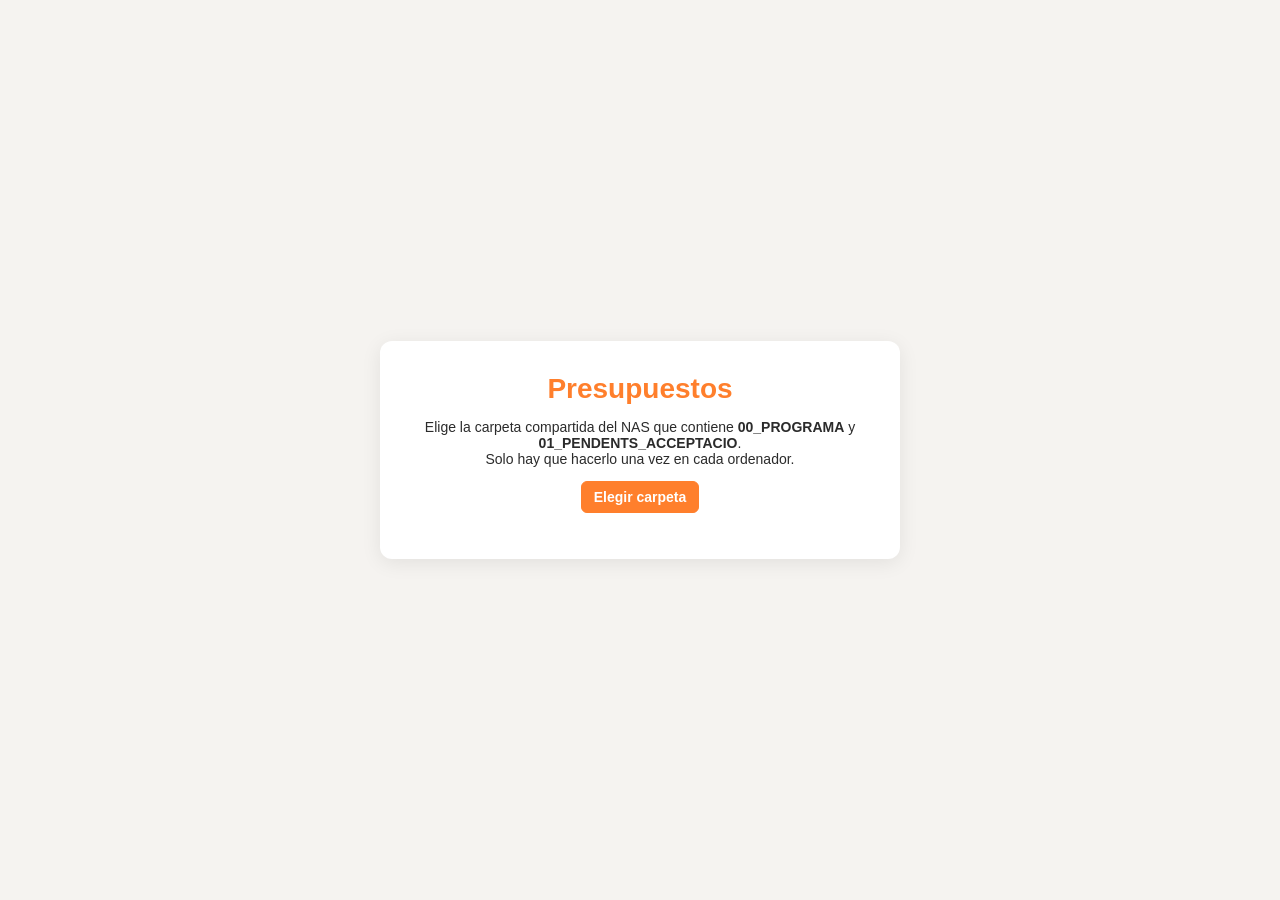
<file: index.html>
<!DOCTYPE html>
<html lang="es">
<head>
  <meta charset="UTF-8">
  <meta name="viewport" content="width=device-width, initial-scale=1.0">
  <title>Presupuestos</title>
  <link rel="stylesheet" href="styles.css">
</head>
<body>

  <!-- Pantalla de inicio: conectar la carpeta del NAS -->
  <div id="inicio" class="inicio">
    <div class="inicio-caja">
      <h1>Presupuestos</h1>
      <p id="inicio-texto">Cargando…</p>
      <div id="inicio-botones" class="botones"></div>
      <p id="inicio-error" class="error"></p>
    </div>
  </div>

  <div id="app" class="app" hidden>
    <!-- Barra superior -->
    <header class="barra">
      <div class="barra-titulo">
        <strong id="titulo-presupuesto">Presupuesto nuevo</strong>
        <span id="estado-guardado" class="estado"></span>
      </div>
      <nav class="barra-acciones">
        <button data-accion="nuevo" title="Nuevo presupuesto">＋ Nuevo</button>
        <button data-accion="abrir" title="Abrir un presupuesto guardado">📂 Abrir</button>
        <button data-accion="guardar" class="principal" title="Guardar (Ctrl+S)">💾 Guardar</button>
        <button data-accion="duplicar" title="Copiar este presupuesto como uno nuevo">⧉ Duplicar</button>
        <button data-accion="pdf-cliente" class="principal precio">🖨️ PDF cliente</button>
        <button data-accion="pdf-completo" class="precio">🖨️ PDF completo</button>
        <details class="menu">
          <summary>⋯</summary>
          <div class="menu-lista">
            <button data-accion="importar-plantilla">⬆️ Importar plantilla Excel</button>
            <button data-accion="descargar-plantilla" class="precio">⬇️ Descargar plantilla Excel</button>
            <button data-accion="recargar-catalogo">↻ Recargar catálogo</button>
            <button data-accion="importar-json">⬆️ Importar presupuesto (.json)</button>
            <button data-accion="importar-csv">⬆️ Importar CSV antiguo</button>
            <button data-accion="cambiar-carpeta">📁 Cambiar carpeta</button>
          </div>
        </details>
      </nav>
    </header>

    <div id="aviso-precios" class="aviso precio" hidden></div>

    <div class="cuerpo">
      <main class="principal-col">

        <!-- Datos del cliente -->
        <section class="tarjeta">
          <h2>Cliente y proyecto</h2>
          <div class="rejilla-datos">
            <label>Código cliente <input type="text" data-bind="cliente.codigo" placeholder="1000 = sin código" title="Carpeta donde se guarda. Vacío o 1000: cliente sin código"></label>
            <label>Cliente <input type="text" data-bind="cliente.nombre" placeholder="Nombre del cliente"></label>
            <label>Teléfono / email <input type="text" data-bind="cliente.contacto"></label>
            <label>Referencia <input type="text" data-bind="referencia" placeholder="Ej: Cocina Gómez"></label>
            <label>Fecha <input type="date" data-bind="fecha"></label>
            <label class="ancho-total">Descripción (sale en el PDF del cliente)
              <textarea data-bind="descripcion" rows="3" placeholder="Ej: Muebles de cocina a medida en melamina blanco mate."></textarea>
            </label>
            <div class="campo-lista-proyecto">
              <strong>Valorado</strong>
              <div id="lista-valorado" class="lista-conceptos"></div>
              <div class="anadir-concepto">
                <input type="text" data-proyecto-nuevo="valorado" placeholder="Añadir concepto">
                <button type="button" class="mini" data-accion="anadir-concepto-proyecto" data-lista="valorado">Añadir</button>
              </div>
            </div>
            <div class="campo-lista-proyecto">
              <strong>No Valorado</strong>
              <div id="lista-no-valorado" class="lista-conceptos"></div>
              <div class="anadir-concepto">
                <input type="text" data-proyecto-nuevo="noValorado" placeholder="Añadir concepto">
                <button type="button" class="mini" data-accion="anadir-concepto-proyecto" data-lista="noValorado">Añadir</button>
              </div>
            </div>
            <div class="ancho-total planos">
              <span class="planos-titulo">Planos <small>(se añaden al final del PDF del cliente y se guarda una copia junto al presupuesto)</small></span>
              <div id="planos-lista"></div>
              <button class="anadir" data-accion="adjuntar-plano">📎 Adjuntar plano (PDF o imagen)</button>
            </div>
          </div>
        </section>

        <!-- Generador rápido de mueble -->
        <details class="tarjeta" id="generador">
          <summary><h2>Generador rápido de mueble</h2></summary>
          <div class="generador-destino">
            <label>Añadir a <select id="gm-destino"></select></label>
            <label class="crece">Nombre del mueble nuevo <input type="text" id="gm-nombre" placeholder="Ej: Armario dormitorio"></label>
          </div>
          <div class="generador">
            <div class="generador-campos">
              <label>Ancho (mm) <input type="number" id="gm-ancho" value="800" min="1"></label>
              <label>Alto (mm) <input type="number" id="gm-alto" value="2100" min="1"></label>
              <label>Fondo (mm) <input type="number" id="gm-fondo" value="600" min="1"></label>
              <label>Estantes fijos <input type="number" id="gm-fijos" value="1" min="0"></label>
              <label>Estantes móviles <input type="number" id="gm-moviles" value="2" min="0"></label>
              <label>Divisiones verticales <input type="number" id="gm-divisiones" value="0" min="0"></label>
              <label>Frontales <input type="number" id="gm-frontales" value="2" min="0"></label>
              <label>Laterales vistos <input type="number" id="gm-lat-vistos" value="0" min="0"></label>
              <label>Regletas verticales <input type="number" id="gm-reg-v" value="0" min="0"></label>
              <label>Regletas horizontales <input type="number" id="gm-reg-h" value="0" min="0"></label>
            </div>
            <div class="generador-materiales">
              <label>Interior <select id="gm-int-fam"></select><select id="gm-int-tab"></select></label>
              <label>Trasera (10 mm si existe) <select id="gm-tra-fam"></select><select id="gm-tra-tab"></select></label>
              <label>Exterior (frentes, laterales vistos, regletas) <select id="gm-ext-fam"></select><select id="gm-ext-tab"></select></label>
            </div>
            <div class="generador-vista" id="gm-vista"></div>
          </div>
          <div class="botones">
            <button class="principal" id="gm-anadir">➕ Añadir piezas del mueble</button>
            <button id="gm-limpiar">Limpiar campos</button>
          </div>
        </details>

        <!-- Muebles (apartados): cada uno con sus materiales, piezas y extras -->
        <div id="muebles"></div>
        <button class="anadir anadir-mueble" data-accion="anadir-mueble">➕ Añadir mueble</button>

        <!-- Desglose -->
        <details class="tarjeta precio" id="desglose-tarjeta">
          <summary><h2>Desglose de costes <small>(desmarca lo que no quieras cobrar)</small></h2></summary>
          <div id="desglose"></div>
        </details>
      </main>

      <!-- Resumen siempre visible -->
      <aside class="resumen precio">
        <h2>Resumen</h2>
        <div id="resumen"></div>
        <label class="descuento">
          <input type="checkbox" data-bind="recargoActivo"> Aplicar recargo por escala
        </label>
        <label class="descuento">
          <input type="checkbox" data-bind="descuento.activo"> Descuento carpintero
          <input type="number" data-bind="descuento.porcentaje" min="0" max="100" step="0.1"> %
        </label>
      </aside>
    </div>
  </div>

  <!-- Ventana para abrir presupuestos -->
  <dialog id="dialogo-abrir">
    <form method="dialog" class="dialogo-cabecera">
      <h2>Abrir presupuesto</h2>
      <button value="cancelar" aria-label="Cerrar">✕</button>
    </form>
    <input type="search" id="buscar" placeholder="Buscar por número, cliente o referencia…">
    <div id="lista-presupuestos" class="lista"></div>
  </dialog>

  <datalist id="nombres-pieza"></datalist>
  <input type="file" id="archivo-csv" accept=".csv" hidden>
  <input type="file" id="archivo-plantilla" accept=".xlsx,.xls" hidden>
  <input type="file" id="archivo-catalogo" accept=".xlsx" hidden>
  <input type="file" id="archivo-json" accept=".json" hidden>
  <input type="file" id="archivo-plano" accept=".pdf,.jpg,.jpeg,.png,.webp,.gif,.bmp" multiple hidden>

  <div id="impresion"></div>
  <div id="notificacion" class="notificacion" hidden></div>

  <script src="lib/xlsx.full.min.js"></script>
  <script src="lib/html2canvas.min.js"></script>
  <script src="lib/jspdf.umd.min.js"></script>
  <script src="lib/pdf-lib.min.js"></script>
  <script src="js/catalogo.js"></script>
  <script src="js/calculo.js"></script>
  <script src="js/almacen.js"></script>
  <script src="js/plantilla.js"></script>
  <script src="js/imprimir.js"></script>
  <script src="js/mueble.js"></script>
  <script src="js/app.js"></script>
</body>
</html>
</file>
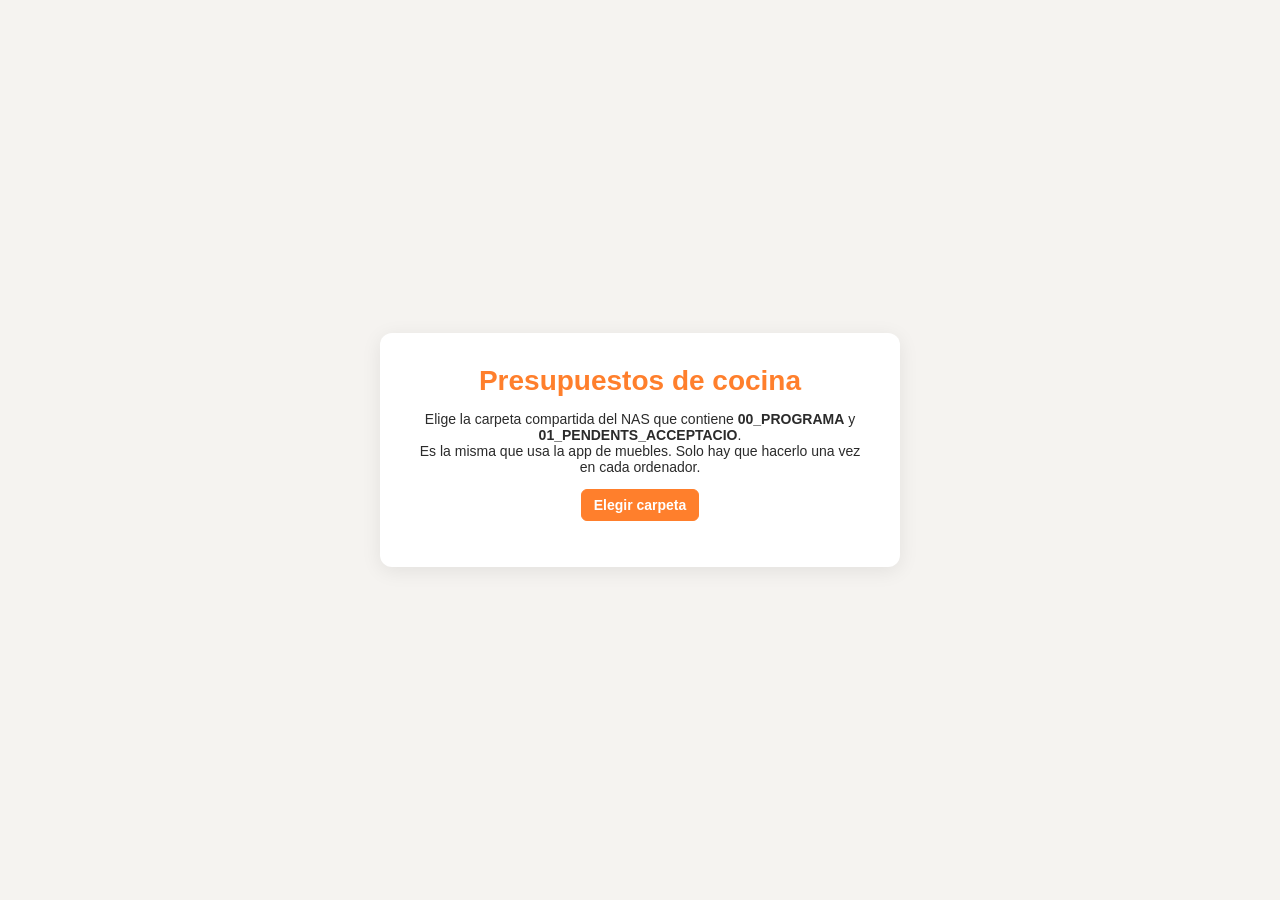
<file: cocinas/index.html>
<!DOCTYPE html>
<html lang="es">
<head>
  <meta charset="UTF-8">
  <meta name="viewport" content="width=device-width, initial-scale=1.0">
  <title>Presupuestos de cocina</title>
  <link rel="stylesheet" href="../styles.css">
  <link rel="stylesheet" href="cocinas.css">
</head>
<body>

  <!-- Pantalla de inicio: conectar la carpeta del NAS -->
  <div id="inicio" class="inicio">
    <div class="inicio-caja">
      <h1>Presupuestos de cocina</h1>
      <p id="inicio-texto">Cargando…</p>
      <div id="inicio-botones" class="botones"></div>
      <p id="inicio-error" class="error"></p>
    </div>
  </div>

  <div id="app" class="app" hidden>
    <header class="barra">
      <div class="barra-titulo">
        <strong id="titulo-presupuesto">Cocina nueva</strong>
        <span id="estado-guardado" class="estado"></span>
      </div>
      <nav class="barra-acciones">
        <button data-accion="nuevo" title="Nuevo presupuesto de cocina">＋ Nuevo</button>
        <button data-accion="abrir" title="Abrir un presupuesto de cocina guardado">📂 Abrir</button>
        <button data-accion="guardar" class="principal" title="Guardar (Ctrl+S)">💾 Guardar</button>
        <button data-accion="duplicar" title="Copiar este presupuesto como uno nuevo">⧉ Duplicar</button>
        <button data-accion="pdf-cliente" class="principal">🖨️ PDF cliente</button>
        <button data-accion="pdf-completo">🖨️ PDF detalle</button>
        <details class="menu">
          <summary>⋯</summary>
          <div class="menu-lista">
            <button data-accion="recargar-catalogo">↻ Recargar catálogo</button>
            <button data-accion="importar-json">⬆️ Importar presupuesto (.json)</button>
            <button data-accion="cambiar-carpeta">📁 Cambiar carpeta</button>
          </div>
        </details>
      </nav>
    </header>

    <div id="aviso-precios" class="aviso" hidden></div>

    <div class="cuerpo">
      <main class="principal-col">

        <section class="tarjeta">
          <h2>Cliente y proyecto</h2>
          <div class="rejilla-datos">
            <label>Código cliente <input type="text" data-bind="cliente.codigo" placeholder="1000 = sin código" title="Carpeta donde se guarda. Vacío o 1000: cliente sin código"></label>
            <label>Cliente <input type="text" data-bind="cliente.nombre" placeholder="Nombre del cliente"></label>
            <label>Teléfono / email <input type="text" data-bind="cliente.contacto"></label>
            <label>Referencia <input type="text" data-bind="referencia" placeholder="Ej: Cocina García"></label>
            <label>Fecha <input type="date" data-bind="fecha"></label>
            <label class="ancho-total">Descripción (sale en el PDF del cliente)
              <textarea data-bind="descripcion" rows="2" placeholder="Ej: Cocina lacada blanco mate con columnas de horno y nevera integrada."></textarea>
            </label>
          </div>
        </section>

        <!-- Tarifa, acabado exterior y guías para toda la cocina -->
        <section class="tarjeta">
          <h2>Tarifa y acabado</h2>
          <div class="opciones">
            <div class="opcion">
              <span class="opcion-titulo">Tarifa</span>
              <div class="segmentos" id="op-tarifa"></div>
            </div>
            <div class="opcion">
              <span class="opcion-titulo">Acabado exterior</span>
              <div class="segmentos" id="op-acabado"></div>
            </div>
            <label class="opcion">Tipo <select id="op-tipo"></select></label>
            <label class="opcion crece">Color / referencia <input type="text" data-bind="acabado.color" placeholder="Ej: Blanco roto, Roble natural…"></label>
            <div class="opcion">
              <span class="opcion-titulo">Guías de cajón</span>
              <div class="segmentos" id="op-guias"></div>
            </div>
          </div>
          <p class="leyenda">Puertas, frentes de cajón, laterales vistos y zócalos llevan el acabado exterior. Cada módulo puede llevar otro distinto en su columna «Acabado».</p>
        </section>

        <!-- Añadir módulos: se pulsa un módulo y se añade a la cocina -->
        <section class="tarjeta">
          <h2>Añadir módulos <small>(pulsa un módulo para añadirlo; las medidas se cambian después en la lista)</small></h2>
          <div class="pestanas" id="pestanas"></div>
          <div class="mosaico" id="mosaico"></div>
        </section>

        <section class="tarjeta">
          <div class="cabecera-lista">
            <h2>Cocina <small id="cuenta-modulos"></small></h2>
          </div>
          <div class="tabla-envoltura">
            <table class="tabla tabla-lineas">
              <thead><tr>
                <th></th><th>Módulo</th><th class="num">Ancho</th><th class="num">Alto</th><th class="num">Fondo</th>
                <th class="num">Estantes</th><th>Acabado</th><th class="num">Cant.</th><th class="num">Precio</th><th class="num">Total</th><th></th>
              </tr></thead>
              <tbody id="lineas"></tbody>
            </table>
          </div>
          <p id="lineas-vacio" class="vacio-grande">Todavía no hay módulos. Pulsa uno arriba para añadirlo.</p>

          <h3 class="titulo-extras">Otros conceptos <small>(precio final, sin recargo de tarifa)</small></h3>
          <table class="tabla tabla-extras">
            <thead><tr><th>Descripción</th><th class="num">Precio (€)</th><th class="num">Cant.</th><th class="num">Total</th><th></th></tr></thead>
            <tbody id="extras"></tbody>
          </table>
          <button class="anadir" data-accion="anadir-extra">➕ Añadir concepto</button>
        </section>
      </main>

      <aside class="resumen">
        <h2>Resumen</h2>
        <div id="resumen"></div>
      </aside>
    </div>
  </div>

  <dialog id="dialogo-abrir">
    <form method="dialog" class="dialogo-cabecera">
      <h2>Abrir presupuesto de cocina</h2>
      <button value="cancelar" aria-label="Cerrar">✕</button>
    </form>
    <input type="search" id="buscar" placeholder="Buscar por número, cliente o referencia…">
    <div id="lista-presupuestos" class="lista"></div>
  </dialog>

  <div id="listas-medidas"></div>
  <input type="file" id="archivo-catalogo" accept=".xlsx" hidden>
  <input type="file" id="archivo-json" accept=".json" hidden>

  <div id="impresion"></div>
  <div id="notificacion" class="notificacion" hidden></div>

  <script src="../lib/xlsx.full.min.js"></script>
  <script src="../lib/html2canvas.min.js"></script>
  <script src="../lib/jspdf.umd.min.js"></script>
  <script src="js/catalogo.js"></script>
  <script src="js/calculo.js"></script>
  <script src="js/dibujo.js"></script>
  <script src="js/almacen.js"></script>
  <script src="js/imprimir.js"></script>
  <script src="js/app.js"></script>
</body>
</html>
</file>
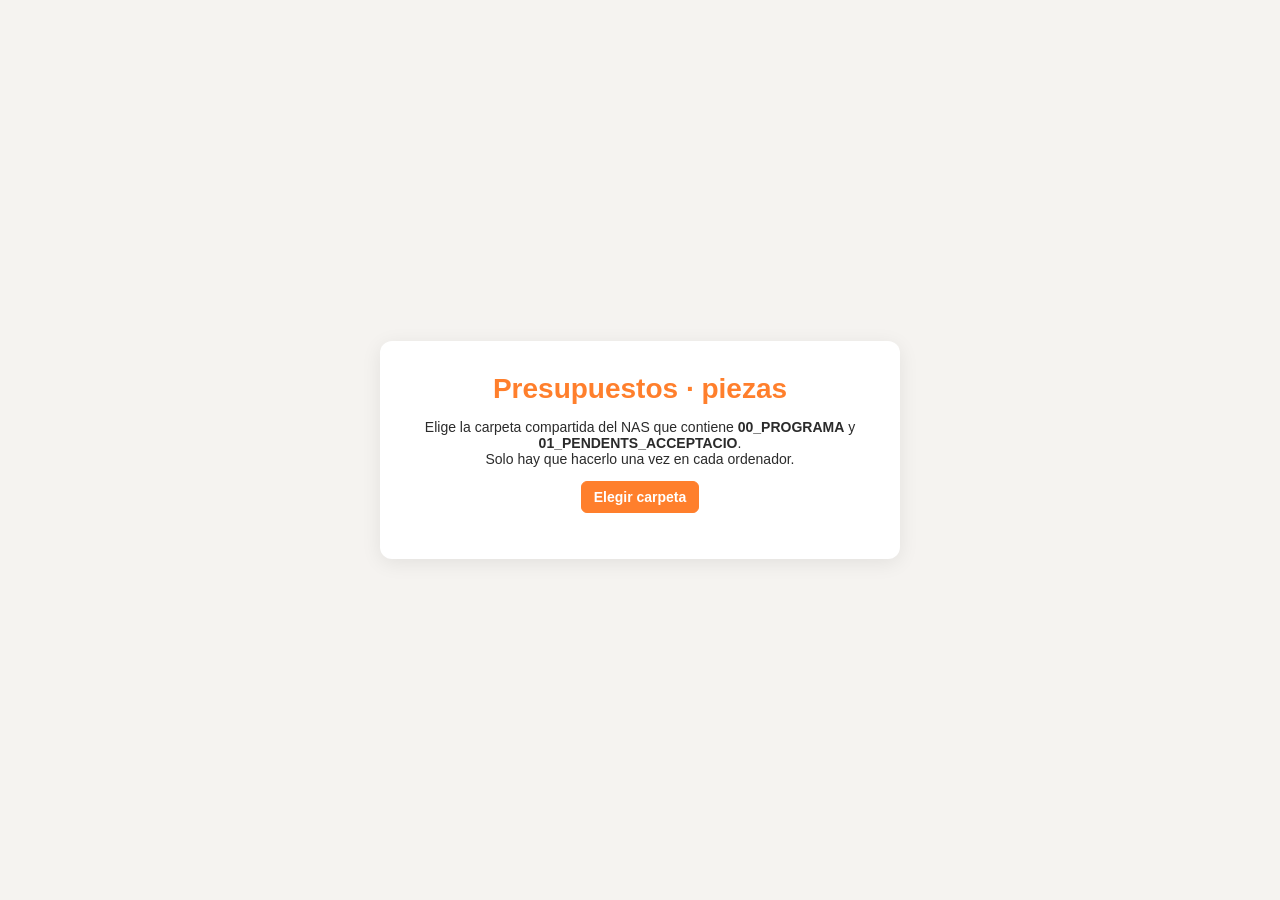
<file: index_piezas.html>
<!DOCTYPE html>
<html lang="es">
<head>
  <meta charset="UTF-8">
  <meta name="viewport" content="width=device-width, initial-scale=1.0">
  <title>Piezas (sin precios)</title>
  <link rel="stylesheet" href="styles.css">
</head>
<!-- Copia de index.html para introducir piezas sin ver precios ni totales.
     Guarda en la misma carpeta del NAS: el presupuesto se abre después en index.html. -->
<body class="sin-precios">

  <!-- Pantalla de inicio: conectar la carpeta del NAS -->
  <div id="inicio" class="inicio">
    <div class="inicio-caja">
      <h1>Presupuestos · piezas</h1>
      <p id="inicio-texto">Cargando…</p>
      <div id="inicio-botones" class="botones"></div>
      <p id="inicio-error" class="error"></p>
    </div>
  </div>

  <div id="app" class="app" hidden>
    <!-- Barra superior -->
    <header class="barra">
      <div class="barra-titulo">
        <strong id="titulo-presupuesto">Presupuesto nuevo</strong>
        <span class="etiqueta-piezas">Sin precios</span>
        <span id="estado-guardado" class="estado"></span>
      </div>
      <nav class="barra-acciones">
        <button data-accion="nuevo" title="Nuevo presupuesto">＋ Nuevo</button>
        <button data-accion="abrir" title="Abrir un presupuesto guardado">📂 Abrir</button>
        <button data-accion="guardar" class="principal" title="Guardar (Ctrl+S)">💾 Guardar</button>
        <button data-accion="duplicar" title="Copiar este presupuesto como uno nuevo">⧉ Duplicar</button>
        <button data-accion="pdf-cliente" class="principal precio">🖨️ PDF cliente</button>
        <button data-accion="pdf-completo" class="precio">🖨️ PDF completo</button>
        <details class="menu">
          <summary>⋯</summary>
          <div class="menu-lista">
            <button data-accion="importar-plantilla">⬆️ Importar plantilla Excel</button>
            <button data-accion="descargar-plantilla" class="precio">⬇️ Descargar plantilla Excel</button>
            <button data-accion="recargar-catalogo">↻ Recargar catálogo</button>
            <button data-accion="importar-json">⬆️ Importar presupuesto (.json)</button>
            <button data-accion="importar-csv">⬆️ Importar CSV antiguo</button>
            <button data-accion="cambiar-carpeta">📁 Cambiar carpeta</button>
          </div>
        </details>
      </nav>
    </header>

    <div id="aviso-precios" class="aviso precio" hidden></div>

    <div class="cuerpo">
      <main class="principal-col">

        <!-- Datos del cliente -->
        <section class="tarjeta">
          <h2>Cliente y proyecto</h2>
          <div class="rejilla-datos">
            <label>Código cliente <input type="text" data-bind="cliente.codigo" placeholder="1000 = sin código" title="Carpeta donde se guarda. Vacío o 1000: cliente sin código"></label>
            <label>Cliente <input type="text" data-bind="cliente.nombre" placeholder="Nombre del cliente"></label>
            <label>Teléfono / email <input type="text" data-bind="cliente.contacto"></label>
            <label>Referencia <input type="text" data-bind="referencia" placeholder="Ej: Cocina Gómez"></label>
            <label>Fecha <input type="date" data-bind="fecha"></label>
            <label class="ancho-total">Descripción (sale en el PDF del cliente)
              <textarea data-bind="descripcion" rows="3" placeholder="Ej: Muebles de cocina a medida en melamina blanco mate."></textarea>
            </label>
            <div class="campo-lista-proyecto">
              <strong>Valorado</strong>
              <div id="lista-valorado" class="lista-conceptos"></div>
              <div class="anadir-concepto">
                <input type="text" data-proyecto-nuevo="valorado" placeholder="Añadir concepto">
                <button type="button" class="mini" data-accion="anadir-concepto-proyecto" data-lista="valorado">Añadir</button>
              </div>
            </div>
            <div class="campo-lista-proyecto">
              <strong>No Valorado</strong>
              <div id="lista-no-valorado" class="lista-conceptos"></div>
              <div class="anadir-concepto">
                <input type="text" data-proyecto-nuevo="noValorado" placeholder="Añadir concepto">
                <button type="button" class="mini" data-accion="anadir-concepto-proyecto" data-lista="noValorado">Añadir</button>
              </div>
            </div>
            <div class="ancho-total planos">
              <span class="planos-titulo">Planos <small>(se añaden al final del PDF del cliente y se guarda una copia junto al presupuesto)</small></span>
              <div id="planos-lista"></div>
              <button class="anadir" data-accion="adjuntar-plano">📎 Adjuntar plano (PDF o imagen)</button>
            </div>
          </div>
        </section>

        <!-- Generador rápido de mueble -->
        <details class="tarjeta" id="generador">
          <summary><h2>Generador rápido de mueble</h2></summary>
          <div class="generador-destino">
            <label>Añadir a <select id="gm-destino"></select></label>
            <label class="crece">Nombre del mueble nuevo <input type="text" id="gm-nombre" placeholder="Ej: Armario dormitorio"></label>
          </div>
          <div class="generador">
            <div class="generador-campos">
              <label>Ancho (mm) <input type="number" id="gm-ancho" value="800" min="1"></label>
              <label>Alto (mm) <input type="number" id="gm-alto" value="2100" min="1"></label>
              <label>Fondo (mm) <input type="number" id="gm-fondo" value="600" min="1"></label>
              <label>Estantes fijos <input type="number" id="gm-fijos" value="1" min="0"></label>
              <label>Estantes móviles <input type="number" id="gm-moviles" value="2" min="0"></label>
              <label>Divisiones verticales <input type="number" id="gm-divisiones" value="0" min="0"></label>
              <label>Frontales <input type="number" id="gm-frontales" value="2" min="0"></label>
              <label>Laterales vistos <input type="number" id="gm-lat-vistos" value="0" min="0"></label>
              <label>Regletas verticales <input type="number" id="gm-reg-v" value="0" min="0"></label>
              <label>Regletas horizontales <input type="number" id="gm-reg-h" value="0" min="0"></label>
            </div>
            <div class="generador-materiales">
              <label>Interior <select id="gm-int-fam"></select><select id="gm-int-tab"></select></label>
              <label>Trasera (10 mm si existe) <select id="gm-tra-fam"></select><select id="gm-tra-tab"></select></label>
              <label>Exterior (frentes, laterales vistos, regletas) <select id="gm-ext-fam"></select><select id="gm-ext-tab"></select></label>
            </div>
            <div class="generador-vista" id="gm-vista"></div>
          </div>
          <div class="botones">
            <button class="principal" id="gm-anadir">➕ Añadir piezas del mueble</button>
            <button id="gm-limpiar">Limpiar campos</button>
          </div>
        </details>

        <!-- Muebles (apartados): cada uno con sus materiales, piezas y extras -->
        <div id="muebles"></div>
        <button class="anadir anadir-mueble" data-accion="anadir-mueble">➕ Añadir mueble</button>

        <!-- Desglose -->
        <details class="tarjeta precio" id="desglose-tarjeta">
          <summary><h2>Desglose de costes <small>(desmarca lo que no quieras cobrar)</small></h2></summary>
          <div id="desglose"></div>
        </details>
      </main>

      <!-- Resumen siempre visible -->
      <aside class="resumen precio">
        <h2>Resumen</h2>
        <div id="resumen"></div>
        <label class="descuento">
          <input type="checkbox" data-bind="recargoActivo"> Aplicar recargo por escala
        </label>
        <label class="descuento">
          <input type="checkbox" data-bind="descuento.activo"> Descuento carpintero
          <input type="number" data-bind="descuento.porcentaje" min="0" max="100" step="0.1"> %
        </label>
      </aside>
    </div>
  </div>

  <!-- Ventana para abrir presupuestos -->
  <dialog id="dialogo-abrir">
    <form method="dialog" class="dialogo-cabecera">
      <h2>Abrir presupuesto</h2>
      <button value="cancelar" aria-label="Cerrar">✕</button>
    </form>
    <input type="search" id="buscar" placeholder="Buscar por número, cliente o referencia…">
    <div id="lista-presupuestos" class="lista"></div>
  </dialog>

  <datalist id="nombres-pieza"></datalist>
  <input type="file" id="archivo-csv" accept=".csv" hidden>
  <input type="file" id="archivo-plantilla" accept=".xlsx,.xls" hidden>
  <input type="file" id="archivo-catalogo" accept=".xlsx" hidden>
  <input type="file" id="archivo-json" accept=".json" hidden>
  <input type="file" id="archivo-plano" accept=".pdf,.jpg,.jpeg,.png,.webp,.gif,.bmp" multiple hidden>

  <div id="impresion"></div>
  <div id="notificacion" class="notificacion" hidden></div>

  <script>window.SIN_PRECIOS = true;</script>
  <script src="lib/xlsx.full.min.js"></script>
  <script src="lib/html2canvas.min.js"></script>
  <script src="lib/jspdf.umd.min.js"></script>
  <script src="lib/pdf-lib.min.js"></script>
  <script src="js/catalogo.js"></script>
  <script src="js/calculo.js"></script>
  <script src="js/almacen.js"></script>
  <script src="js/plantilla.js"></script>
  <script src="js/imprimir.js"></script>
  <script src="js/mueble.js"></script>
  <script src="js/app.js"></script>
</body>
</html>
</file>
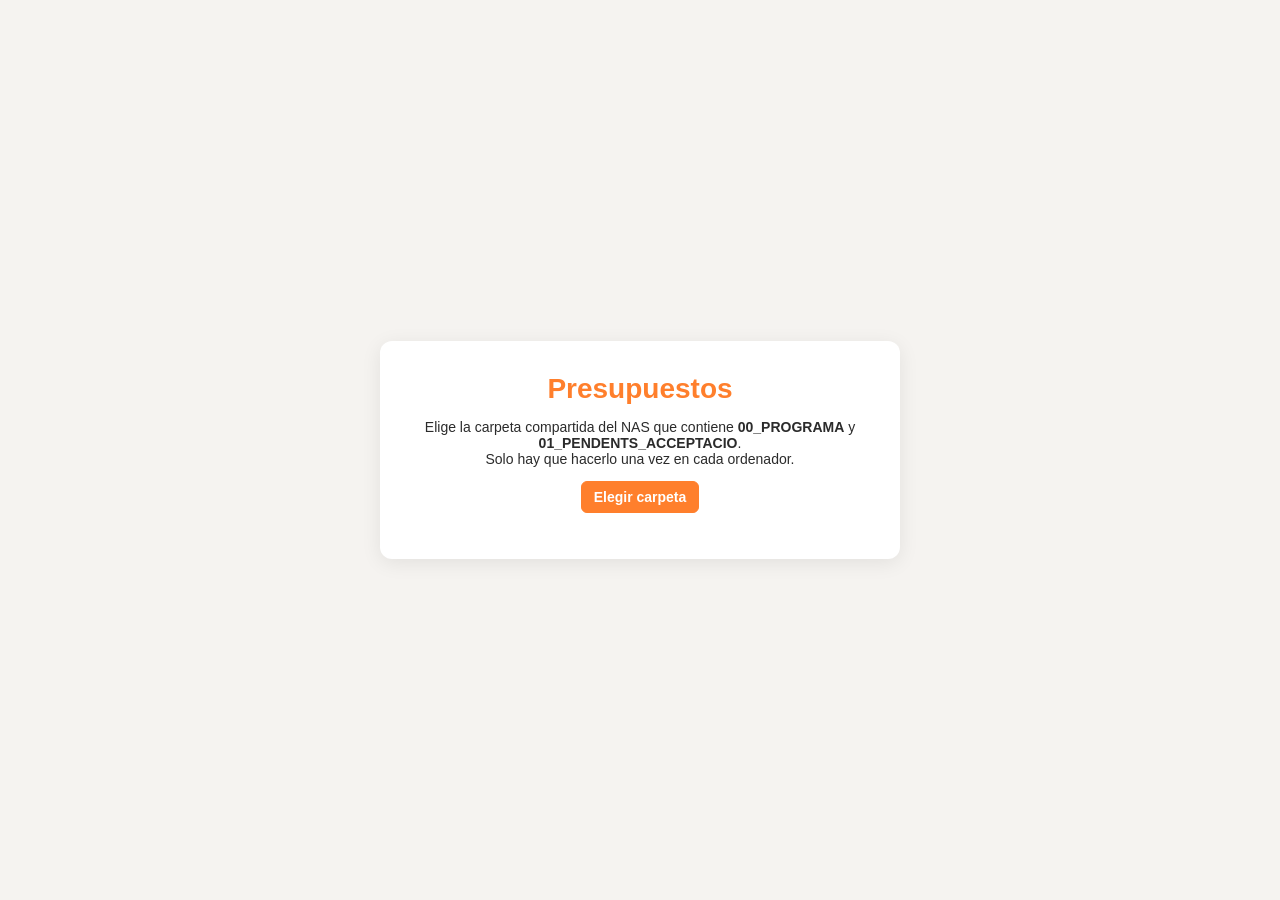
<file: index_sin_precios.html>
<!DOCTYPE html>
<html lang="es">
<head>
  <meta charset="UTF-8">
  <title>Presupuestos (sin precios)</title>
  <!-- Abre la app normal sin mostrar precios; lo guardado lleva «_temp» en el nombre -->
  <meta http-equiv="refresh" content="0; url=index.html?sin-precios">
  <script>location.replace('index.html?sin-precios');</script>
</head>
<body>
  <p>Abriendo… Si no se abre, <a href="index.html?sin-precios">pulsa aquí</a>.</p>
</body>
</html>
</file>
<file: styles.css>
/* Presupuestos v4 */
:root {
  --naranja: #ff7f2c;
  --naranja-osc: #e0661a;
  --naranja-suave: #fff3ea;
  --texto: #2b2b2b;
  --gris: #6b6b6b;
  --borde: #dedad5;
  --fondo: #f5f3f0;
  --blanco: #fff;
  --verde: #1e7d32;
  --rojo: #c62828;
}

* { box-sizing: border-box; }

body {
  margin: 0;
  font-family: "Segoe UI", Arial, sans-serif;
  font-size: 14px;
  color: var(--texto);
  background: var(--fondo);
}

h1, h2, h3 { margin: 0; }
h2 { font-size: 16px; color: var(--naranja-osc); }
h3 { font-size: 15px; }
small { color: var(--gris); font-weight: normal; }

input, select, textarea {
  font: inherit;
  padding: 6px 8px;
  border: 1px solid var(--borde);
  border-radius: 6px;
  background: var(--blanco);
  min-width: 0;
}
input:focus, select:focus, textarea:focus { outline: 2px solid var(--naranja); outline-offset: -1px; border-color: transparent; }
input[type="checkbox"] { accent-color: var(--naranja); width: 16px; height: 16px; margin: 0 3px 0 0; vertical-align: middle; }
input[type="number"] { -moz-appearance: textfield; }
input[type="number"]::-webkit-inner-spin-button { opacity: .4; }
label { display: flex; flex-direction: column; gap: 3px; font-size: 12px; color: var(--gris); }
label > input, label > select, label > textarea { color: var(--texto); font-size: 14px; }

button {
  font: inherit;
  padding: 7px 12px;
  border: 1px solid var(--borde);
  border-radius: 6px;
  background: var(--blanco);
  color: var(--texto);
  cursor: pointer;
  white-space: nowrap;
}
button:hover { border-color: var(--naranja); }
button.principal { background: var(--naranja); color: #fff; border-color: var(--naranja); font-weight: 600; }
button.principal:hover { background: var(--naranja-osc); }
button.mini { padding: 2px 7px; font-size: 13px; }
button.peligro:hover { color: var(--rojo); border-color: var(--rojo); }
button.anadir { border-style: dashed; color: var(--naranja-osc); background: transparent; }
.botones { display: flex; gap: 8px; flex-wrap: wrap; margin-top: 12px; }

.error { color: var(--rojo); }
.verde { color: var(--verde); }

/* ---------- Pantalla de inicio ---------- */
.inicio { min-height: 100vh; display: flex; align-items: center; justify-content: center; padding: 16px; }
.inicio[hidden] { display: none; }
.inicio-caja { background: var(--blanco); padding: 32px; border-radius: 12px; max-width: 520px; box-shadow: 0 4px 20px rgba(0,0,0,.08); text-align: center; }
.inicio-caja h1 { color: var(--naranja); margin-bottom: 12px; }
.inicio-caja .botones { justify-content: center; }

/* ---------- Barra superior ---------- */
.barra {
  position: sticky; top: 0; z-index: 10;
  display: flex; align-items: center; justify-content: space-between; gap: 12px; flex-wrap: wrap;
  padding: 10px 20px; background: var(--blanco); border-bottom: 3px solid var(--naranja);
}
.barra-titulo { display: flex; flex-direction: column; }
.barra-titulo strong { font-size: 17px; }
.estado { font-size: 12px; }
.estado.pendiente { color: var(--naranja-osc); }
.estado.ok { color: var(--verde); }
.barra-acciones { display: flex; gap: 6px; flex-wrap: wrap; align-items: center; }

.menu { position: relative; }
.menu summary { list-style: none; cursor: pointer; padding: 7px 12px; border: 1px solid var(--borde); border-radius: 6px; }
.menu summary::-webkit-details-marker { display: none; }
.menu-lista { position: absolute; right: 0; top: 110%; background: var(--blanco); border: 1px solid var(--borde); border-radius: 8px; padding: 6px; display: flex; flex-direction: column; gap: 4px; box-shadow: 0 6px 20px rgba(0,0,0,.12); z-index: 20; }
.menu-lista button { border: none; text-align: left; }
.menu-lista button:hover { background: var(--naranja-suave); }

.aviso { background: #fff8e1; border-bottom: 1px solid #f0d58c; padding: 8px 20px; display: flex; gap: 12px; align-items: center; flex-wrap: wrap; }
.aviso[hidden] { display: none; }

/* ---------- Cuerpo ---------- */
.cuerpo { display: grid; grid-template-columns: minmax(0, 1fr) 320px; gap: 16px; padding: 16px 20px 40px; max-width: 1500px; margin: 0 auto; align-items: start; }
.principal-col { display: flex; flex-direction: column; gap: 14px; }

.tarjeta { background: var(--blanco); border: 1px solid var(--borde); border-radius: 10px; padding: 14px 16px; }
.tarjeta > h2 { margin-bottom: 10px; }
details.tarjeta > summary { cursor: pointer; list-style: none; }
details.tarjeta > summary::-webkit-details-marker { display: none; }
details.tarjeta > summary h2::before { content: "▸ "; }
details.tarjeta[open] > summary h2::before { content: "▾ "; }
details.tarjeta[open] > summary { margin-bottom: 10px; }

.rejilla-datos { display: grid; grid-template-columns: 2fr 1.4fr 1.4fr 1fr; gap: 10px; }
.ancho-total { grid-column: 1 / -1; }
textarea { resize: vertical; }
.campo-lista-proyecto { grid-column: span 2; min-width: 0; display: flex; flex-direction: column; gap: 6px; color: var(--gris); font-size: 12px; }
.campo-lista-proyecto > strong { color: var(--gris); }
.lista-conceptos { display: grid; grid-template-columns: repeat(2, minmax(0, 1fr)); gap: 4px 8px; padding: 8px; border: 1px solid var(--borde); border-radius: 6px; background: #fff; }
.concepto-checkbox { display: flex; flex-direction: row; align-items: center; gap: 5px; min-width: 0; font-size: 12px; }
.concepto-checkbox input { flex: 0 0 auto; }
.concepto-checkbox span { overflow-wrap: anywhere; }
.anadir-concepto { display: flex; gap: 6px; }
.anadir-concepto input { flex: 1; }

/* ---------- Generador ---------- */
.generador { display: grid; grid-template-columns: 1.4fr 1.2fr auto; gap: 16px; align-items: start; }
.generador-campos { display: grid; grid-template-columns: repeat(2, minmax(0, 1fr)); gap: 8px; }
.generador-materiales { display: flex; flex-direction: column; gap: 10px; }
.generador-materiales label select + select { margin-top: 4px; }
.generador-vista { min-width: 180px; text-align: center; }
.leyenda { font-size: 11px; margin: 4px 0 0; }

/* ---------- Secciones y tablas ---------- */
.seccion-cabecera { display: flex; gap: 10px; align-items: end; flex-wrap: wrap; margin-bottom: 10px; }
.seccion-cabecera h3 { align-self: center; color: var(--naranja-osc); min-width: 90px; }
.seccion-cabecera .crece { flex: 1 1 260px; }
.seccion-botones { display: flex; gap: 4px; margin-left: auto; }
.seccion-pie { display: flex; justify-content: space-between; align-items: center; gap: 10px; flex-wrap: wrap; margin-top: 8px; }
.seccion-totales { font-size: 12.5px; color: var(--gris); }
.seccion-totales strong { color: var(--texto); font-size: 14px; }

.tabla { width: 100%; border-collapse: collapse; }
.tabla th { text-align: left; font-size: 12px; font-weight: 600; color: var(--gris); padding: 4px 4px; border-bottom: 1px solid var(--borde); }
.tabla td { padding: 3px 4px; border-bottom: 1px solid #f0ede9; vertical-align: middle; }
.tabla input[type="text"], .tabla input[type="number"], .tabla select { width: 100%; padding: 5px 6px; }
.tabla .num, .tabla input.num { text-align: right; }
.tabla input.corto { max-width: 70px; }
.tabla .salida { color: var(--gris); white-space: nowrap; min-width: 60px; }
.tabla .acciones { white-space: nowrap; width: 1%; }
.tabla .vacio { color: var(--gris); font-style: italic; }
.tabla-piezas td:nth-child(2), .tabla-piezas td:nth-child(3) { width: 90px; }
.tabla-piezas td:nth-child(4) { width: 70px; }
.tabla-piezas tbody tr:hover { background: var(--naranja-suave); }
.cantos { white-space: nowrap; }
.cantos label { display: inline-flex; flex-direction: row; align-items: center; margin-right: 6px; color: var(--texto); font-size: 12px; cursor: pointer; }
.acabado-celda { display: flex; gap: 6px; align-items: center; }
.acabado-celda label { flex-direction: row; align-items: center; white-space: nowrap; color: var(--texto); }
.acabado-celda select { min-width: 110px; }

.tabla-desglose td label { white-space: nowrap; flex-direction: row; justify-content: flex-end; align-items: center; gap: 6px; color: var(--texto); font-size: 13px; }
.tabla-desglose td label.excluido { color: #aaa; text-decoration: line-through; }
#desglose { overflow-x: auto; }

/* ---------- Resumen ---------- */
.resumen { position: sticky; top: 80px; background: var(--blanco); border: 1px solid var(--borde); border-radius: 10px; padding: 14px 16px; }
.resumen h2 { margin-bottom: 8px; }
.resumen .fila { display: flex; justify-content: space-between; gap: 10px; padding: 5px 0; border-bottom: 1px dashed #eee; }
.resumen .fila span:last-child { white-space: nowrap; }
.resumen .negrita { font-weight: 600; }
.resumen .total { font-size: 18px; font-weight: 700; color: var(--naranja-osc); border-bottom: none; padding-top: 10px; }
.resumen .descuento { flex-direction: row; align-items: center; gap: 6px; margin-top: 12px; color: var(--texto); font-size: 13px; flex-wrap: wrap; }
.resumen .descuento input[type="number"] { width: 70px; }
.resumen-botones button { flex: 1; }

/* ---------- Diálogo abrir ---------- */
dialog { border: none; border-radius: 12px; padding: 16px 20px; width: min(900px, 94vw); max-height: 85vh; box-shadow: 0 10px 40px rgba(0,0,0,.25); }
dialog::backdrop { background: rgba(0,0,0,.35); }
.dialogo-cabecera { display: flex; justify-content: space-between; align-items: center; margin-bottom: 10px; }
#buscar { width: 100%; margin-bottom: 10px; }
.lista { overflow-y: auto; max-height: 60vh; }
.clicable { cursor: pointer; }
.clicable:hover { background: var(--naranja-suave); }

.notificacion { position: fixed; bottom: 20px; left: 50%; transform: translateX(-50%); background: #333; color: #fff; padding: 10px 18px; border-radius: 8px; z-index: 50; box-shadow: 0 4px 14px rgba(0,0,0,.25); }
.notificacion[hidden] { display: none; }

/* ---------- Pantallas estrechas ---------- */
@media (max-width: 1100px) {
  .cuerpo { grid-template-columns: 1fr; }
  .resumen { position: static; }
  .generador { grid-template-columns: 1fr; }
}
@media (max-width: 700px) {
  .rejilla-datos { grid-template-columns: 1fr 1fr; }
  .cuerpo { padding: 12px; }
  .barra { padding: 8px 12px; }
  .tabla-piezas { display: block; overflow-x: auto; }
}

/* ---------- Impresión ---------- */
#impresion { display: none; }

@media print {
  @page { size: A4; margin: 15mm 15mm 32mm; }
  body { background: #fff; font-size: 12px; }
  body.imprimiendo > *:not(#impresion) { display: none !important; }
  body.imprimiendo #impresion { display: block; }
}

.pdf { color: #222; font-family: Arial, Helvetica, sans-serif; }
.pdf-cabecera { text-align: center; margin-bottom: 14px; }
.pdf-logo { max-width: 220px; max-height: 90px; }
.pdf-empresa-pie { margin-top: 5px; font-size: 9px; font-weight: normal; line-height: 1.35; color: #999; }
.pdf-titulo { color: var(--naranja); text-align: center; font-size: 22px; margin: 6px 0 16px; }
.pdf-datos { width: 100%; border-collapse: collapse; margin-bottom: 12px; }
.pdf-datos th { text-align: left; width: 15%; color: #555; font-weight: 600; padding: 4px 6px; background: #f6f6f6; border: 1px solid #ddd; }
.pdf-datos td { padding: 4px 6px; border: 1px solid #ddd; }
.pdf-descripcion { border: 1px solid #ddd; padding: 8px 10px; margin-bottom: 16px; border-radius: 4px; }
.pdf h2 { color: #333; font-size: 14px; margin: 18px 0 6px; border-bottom: 1px solid var(--naranja); padding-bottom: 3px; }
.pdf-meta { color: #555; font-size: 11px; margin: 4px 0; }
.pdf-tabla { width: 100%; border-collapse: collapse; }
.pdf-tabla th, .pdf-tabla td { border: 1px solid #ddd; padding: 8px 10px; text-align: left; }
.pdf-tabla th { background: #f6f6f6; }
.pdf-tabla .num { text-align: right; white-space: nowrap; }
.pdf-tabla.compacta th, .pdf-tabla.compacta td { padding: 3px 6px; font-size: 11px; }
.pdf-tabla tr.cursiva td { font-style: italic; }
.pdf-tabla tr.verde td { color: var(--verde); }
.pdf-tabla tfoot td, .pdf-total td { font-size: 16px; font-weight: bold; border-top: 2px solid #000; }
.pdf-tabla tfoot td:last-child, .pdf-total td:last-child { color: var(--naranja); text-align: right; }
.pdf-tabla .tachado, .pdf-tabla tr.tachado td { color: #999; text-decoration: line-through; }
.pdf-pie { margin-top: 24px; font-size: 11px; text-align: center; color: #555; border-top: 1px dashed #ccc; padding-top: 10px; }
.pdf-completo tr { page-break-inside: avoid; }
@media print {
  .pdf-completo .pdf-pie, .cli-pie {
    position: fixed; right: 0; bottom: -17mm; left: 0; margin: 0;
    background: #fff; z-index: 1;
  }
}

/* ---------- Muebles (apartados) ---------- */
#muebles { display: flex; flex-direction: column; gap: 16px; }
.mueble { background: var(--blanco); border: 1px solid var(--borde); border-left: 5px solid var(--naranja); border-radius: 10px; padding: 12px 16px 14px; }
.mueble-cabecera { display: flex; align-items: center; gap: 12px; flex-wrap: wrap; padding-bottom: 10px; border-bottom: 1px solid var(--borde); }
.mueble-nombre { flex: 1 1 280px; font-size: 17px; font-weight: 600; border-color: transparent; background: var(--naranja-suave); }
.mueble-precio { font-size: 17px; font-weight: 700; color: var(--naranja-osc); white-space: nowrap; }
.mueble-precio small { font-size: 12px; font-weight: normal; }
.mueble .seccion { padding: 12px 0; border-bottom: 1px dashed var(--borde); }
.mueble > .anadir { margin-top: 10px; }
.mueble-extras { margin-top: 14px; }
.mueble-extras h3 { font-size: 14px; color: var(--gris); margin-bottom: 4px; }
.tabla-herrajes td:nth-child(1) { width: 140px; }
/* index_piezas.html: sin precios ni totales */
.sin-precios .precio { display: none !important; }
.sin-precios .cuerpo { grid-template-columns: minmax(0, 1fr); }
.etiqueta-piezas { margin-left: 8px; padding: 2px 8px; border-radius: 10px; background: var(--naranja-suave); color: var(--naranja-osc); font-size: 12px; font-weight: 600; }
.planos { display: flex; flex-direction: column; align-items: flex-start; gap: 6px; }
.planos-titulo { font-size: 12px; color: var(--gris); }
#planos-lista { display: flex; flex-wrap: wrap; gap: 6px; }
.plano { display: flex; align-items: center; gap: 6px; padding: 4px 6px 4px 10px; border: 1px solid var(--borde); border-radius: 6px; background: var(--naranja-suave); font-size: 13px; }
.plano-nombre { max-width: 320px; overflow: hidden; text-overflow: ellipsis; white-space: nowrap; }
.anadir-mueble { padding: 12px; font-size: 15px; font-weight: 600; }
.tabla-desglose .fila-mueble td { background: var(--naranja-suave); font-weight: 600; color: var(--naranja-osc); }
.resumen-muebles { margin-bottom: 8px; padding-bottom: 6px; border-bottom: 2px solid var(--borde); }
.generador-destino { display: flex; gap: 10px; flex-wrap: wrap; margin-bottom: 12px; }
.generador-destino .crece { flex: 1 1 240px; }
button:disabled { opacity: .35; cursor: default; border-color: var(--borde); }

.pdf-sub { font-size: 11px; color: #666; margin-top: 2px; font-weight: normal; }
.pdf h2.pdf-mueble { font-size: 15px; color: var(--naranja-osc); margin-top: 22px; }
.pdf h3 { font-size: 13px; margin: 12px 0 4px; color: #333; }

/* ---------- Activar / desactivar ---------- */
.interruptor { display: inline-flex; flex-direction: row; white-space: nowrap; align-items: center; gap: 6px; font-size: 13px; color: var(--gris); cursor: pointer; user-select: none; }
.interruptor input { width: 18px; height: 18px; accent-color: var(--naranja); margin: 0; }
.mueble.inactivo { border-left-color: #bbb; background: #f0eeeb; }
.mueble.inactivo > *:not(.mueble-cabecera) { opacity: .45; }
.mueble.inactivo .mueble-nombre { background: #e6e3df; color: var(--gris); }
.mueble.inactivo .mueble-precio { color: #999; text-decoration: line-through; }
.resumen .apagado { color: #999; }
.resumen .separador { border-top: 2px solid var(--borde); margin-top: 6px; padding-top: 8px; }
.resumen .pequeno { font-size: 12px; color: var(--gris); }

/* ---------- PDF cliente ---------- */
.cli { -webkit-print-color-adjust: exact; print-color-adjust: exact; color: #2b2b2b; font-size: 12px; line-height: 1.45; }
.cli * { -webkit-print-color-adjust: exact; print-color-adjust: exact; }
.cli .num { text-align: right; white-space: nowrap; }
.cli-cabecera { display: flex; justify-content: space-between; align-items: stretch; gap: 20px; border-bottom: 4px solid var(--naranja); padding-bottom: 14px; margin-bottom: 18px; }
.cli-marca { display: flex; flex-direction: column; justify-content: center; }
.cli-logo { max-width: 200px; max-height: 80px; object-fit: contain; }
.cli-doc { background: var(--naranja); color: #fff; border-radius: 8px; padding: 12px 18px; min-width: 210px; }
.cli-titulo { font-size: 22px; font-weight: 800; letter-spacing: 3px; margin-bottom: 6px; }
.cli-meta { border-collapse: collapse; font-size: 12px; color: #fff; }
.cli-meta td { padding: 1px 0; }
.cli-meta td:first-child { opacity: .85; padding-right: 14px; }
.cli-cliente { display: flex; gap: 40px; background: var(--naranja-suave); border-left: 4px solid var(--naranja); border-radius: 0 6px 6px 0; padding: 10px 16px; margin-bottom: 12px; }
.cli-rotulo { font-size: 10px; text-transform: uppercase; letter-spacing: 1.5px; color: var(--naranja-osc); font-weight: 700; }
.cli-valor { font-size: 15px; font-weight: 600; }
.cli-contacto { color: #666; font-size: 11px; }
.cli-descripcion { margin: 0 0 14px; color: #444; padding: 0 4px; }
.cli-tabla { width: 100%; border-collapse: collapse; margin-bottom: 8px; }
.cli-tabla th { background: #3a3a3a; color: #fff; text-align: left; font-size: 11px; text-transform: uppercase; letter-spacing: 1px; padding: 8px 10px; }
.cli-tabla th:first-child { border-radius: 6px 0 0 0; }
.cli-tabla th:last-child { border-radius: 0 6px 0 0; }
.cli-tabla td { padding: 9px 10px; border-bottom: 1px solid #ece8e3; vertical-align: top; }
.cli-tabla tr.par td { background: #faf6f2; }
.cli-tabla tr.cli-mueble:has(+ .cli-opcional) td { border-bottom: none; }
.cli-tabla tbody tr { page-break-inside: avoid; }
.cli-n { width: 34px; text-align: center; color: var(--naranja-osc); font-weight: 700; }
.cli-nombre { font-weight: 600; font-size: 13px; }
.cli-mats { color: #777; font-size: 11px; margin-top: 2px; }
.cli-importe { font-weight: 700; font-size: 13px; }
.cli-opcional td { color: #666; font-style: italic; padding-top: 5px; padding-bottom: 5px; }
.cli-etiqueta { display: inline-block; font-style: normal; font-size: 9px; text-transform: uppercase; letter-spacing: 1px; background: var(--naranja-suave); color: var(--naranja-osc); border: 1px solid #ffd2b3; border-radius: 10px; padding: 0 7px; margin-left: 6px; }
.cli-descuento { color: var(--verde); font-weight: 600; margin: 6px 0 0; }
.cli-listas-proyecto, .pdf-listas-proyecto { display: grid; grid-template-columns: repeat(2, minmax(0, 1fr)); gap: 16px; margin: 0 0 14px; }
.cli-lista-proyecto { min-width: 0; padding: 9px 12px; border: 1px solid #ece8e3; border-radius: 6px; background: #fffdfb; page-break-inside: avoid; }
.cli-lista-proyecto h3 { margin: 0 0 4px; color: var(--naranja-osc); font-size: 11px; }
.cli-lista-proyecto ul { margin: 0; padding-left: 18px; }
/* Totales (media columna, a la derecha) y condiciones (ancho entero) son bloques separados:
   si las condiciones no caben, pasan solas a la página siguiente */
.cli-final { display: flex; justify-content: flex-end; margin-top: 20px; page-break-inside: avoid; }
.cli-totales { display: flex; flex: 0 0 50%; flex-direction: column; }
.cli-condiciones { margin-top: 16px; border: 2px solid var(--naranja); border-radius: 10px; padding: 12px 16px; background: #fffaf7; page-break-inside: avoid; }
.cli-condiciones h3 { color: var(--naranja-osc); font-size: 14px; margin: 0 0 10px; }
.cli-paso { display: flex; gap: 10px; margin-bottom: 10px; }
.cli-paso-n { flex: 0 0 24px; height: 24px; border-radius: 50%; background: var(--naranja); color: #fff; font-weight: 700; display: flex; align-items: center; justify-content: center; }
.cli-resalte { color: var(--naranja-osc); font-weight: 700; font-size: 13px; }
.cli-ingreso { display: flex; align-items: flex-start; gap: 10px; margin-top: 8px; }
.cli-iban { flex: 1 1 0; min-width: 0; margin-top: 0; padding-top: 8px; border-top: 1px dashed #f0c3a3; font-size: 11px; color: #555; }
.cli-iban code { display: block; margin-top: 4px; background: #fff; border: 1px solid #f0c3a3; border-radius: 6px; padding: 6px 8px; font-size: 11px; font-weight: 700; letter-spacing: 0; overflow-wrap: anywhere; color: #333; font-family: Consolas, "Courier New", monospace; }
.cli-iban:only-child { flex-basis: 100%; }
.cli-linea { display: flex; justify-content: space-between; padding: 6px 4px; border-bottom: 1px solid #ece8e3; font-size: 13px; }
.cli-total { display: flex; justify-content: space-between; align-items: center; background: var(--naranja); color: #fff; border-radius: 8px; padding: 12px 14px; margin-top: 10px; font-size: 20px; font-weight: 800; }
.cli-total small { display: block; color: #fff; opacity: .9; font-size: 10px; font-weight: 600; letter-spacing: 1px; text-transform: uppercase; }
.cli-nota { font-size: 10.5px; color: #777; margin: 8px 2px 0; }
.cli-pie { margin-top: 26px; padding-top: 5px; border-top: 1px solid #ece8e3; text-align: center; font-size: 9px; line-height: 1.35; color: #999; }
.cli-pie .pdf-empresa-pie { color: #aaa; }
.notificacion a { color: #ffb27f; font-weight: 600; margin-left: 8px; }
.cli-tabla th { border: none; }
.aviso-error { background: #fdecea; border-color: #f5b5ae; color: #8a1c12; font-weight: 600; }
.etiqueta-temp { display: inline-block; font-size: 10px; text-transform: uppercase; letter-spacing: 1px; background: #eaf2fa; color: #2c5578; border: 1px solid #b9d2ea; border-radius: 10px; padding: 0 6px; margin-left: 4px; }
</file>
<file: cocinas/cocinas.css>
/* Presupuestos de cocina: lo propio de esta app (el resto viene de ../styles.css) */

.opciones { display: flex; flex-wrap: wrap; gap: 14px 22px; align-items: flex-end; }
.opcion { display: flex; flex-direction: column; gap: 4px; }
.opcion.crece { flex: 1 1 200px; }
.opcion-titulo { font-size: 12px; color: var(--gris); }
.opcion select { min-width: 150px; }

/* Botones de elección única (tarifa, acabado, guías) */
.segmentos { display: inline-flex; border: 1px solid var(--borde); border-radius: 8px; overflow: hidden; background: var(--blanco); }
.segmentos button { border: none; border-radius: 0; border-right: 1px solid var(--borde); padding: 8px 14px; }
.segmentos button:last-child { border-right: none; }
.segmentos button.activo { background: var(--naranja); color: #fff; font-weight: 600; }
.segmentos button small { color: inherit; opacity: .75; margin-right: 4px; }

/* Pestañas y mosaico de módulos */
.pestanas { display: flex; gap: 4px; border-bottom: 2px solid var(--naranja); margin-bottom: 12px; flex-wrap: wrap; }
.pestanas button { border: 1px solid var(--borde); border-bottom: none; border-radius: 8px 8px 0 0; padding: 8px 18px; font-weight: 600; background: var(--fondo); }
.pestanas button.activo { background: var(--naranja); border-color: var(--naranja); color: #fff; }
.mosaico { display: grid; grid-template-columns: repeat(auto-fill, minmax(150px, 1fr)); gap: 8px; }
.ficha { display: flex; flex-direction: column; align-items: center; gap: 6px; padding: 10px 8px 8px; white-space: normal; text-align: center; min-height: 128px; justify-content: flex-start; }
.ficha:hover { background: var(--naranja-suave); }
.ficha .ficha-dibujo { height: 70px; display: flex; align-items: flex-end; }
.ficha .ficha-nombre { font-size: 12.5px; line-height: 1.25; }
.ficha .ficha-medidas { font-size: 11px; color: var(--gris); }
.ficha.pieza { min-height: 0; padding: 12px 8px; }
.ficha.pieza .ficha-dibujo { display: none; }

/* Dibujo de módulo */
.dibujo { display: block; overflow: visible; }
.dibujo .d-casco { fill: #fff; stroke: #555; stroke-width: 1.2; }
.dibujo .d-abierto { fill: var(--naranja-suave); }
.dibujo .d-frente { fill: rgba(255, 127, 44, .14); stroke: var(--naranja-osc); stroke-width: .8; }
.dibujo .d-tirador { stroke: #444; stroke-width: 1.4; stroke-linecap: round; }
.dibujo .d-estante { stroke: #999; stroke-width: .8; stroke-dasharray: 2 2; }
.dibujo .d-hueco { fill: #e8e5e1; stroke: #aaa; stroke-width: .6; }

/* Lista de la cocina */
.cabecera-lista { display: flex; justify-content: space-between; align-items: center; margin-bottom: 8px; }
.tabla-envoltura { overflow-x: auto; }
.tabla-lineas td { padding: 4px; }
.tabla-lineas td.celda-dibujo { width: 54px; text-align: center; }
.tabla-lineas td.celda-dibujo .dibujo { margin: 0 auto; }
.tabla-lineas td.celda-modulo { min-width: 200px; }
.tabla-lineas td.celda-modulo select { font-weight: 600; }
.tabla-lineas input.nota { margin-top: 3px; font-size: 12px; padding: 3px 6px; color: var(--gris); }
.tabla-lineas input[type="number"] { -moz-appearance: textfield; appearance: textfield; padding: 5px 6px; text-align: right; }
.tabla-lineas input[type="number"]::-webkit-inner-spin-button, .tabla-lineas input[type="number"]::-webkit-outer-spin-button { -webkit-appearance: none; margin: 0; }
.tabla-lineas td.medida { width: 72px; min-width: 72px; }
.tabla-lineas td.medida input, .tabla-lineas td.medida select { text-align: right; }
.tabla-lineas td.estantes { width: 56px; min-width: 56px; }
.tabla-lineas td.cantidad { width: 56px; min-width: 56px; }
.tabla-lineas td.celda-acabado { width: 175px; min-width: 175px; }
.tabla-lineas td.precio-ud { width: 90px; }
.tabla-lineas td.precio-total { width: 100px; font-weight: 700; }
.tabla-lineas tr.grupo td { background: var(--naranja-suave); color: var(--naranja-osc); font-weight: 700; font-size: 12px; text-transform: uppercase; letter-spacing: 1px; padding: 5px 8px; }
.tabla-lineas tr.con-error td { background: #fdecea; }
.tabla-lineas tr.detalle td { background: #faf8f5; font-size: 12px; color: var(--gris); padding: 4px 8px 8px 62px; }
.tabla-lineas tr.detalle span { margin-right: 14px; white-space: nowrap; }
.tabla-lineas tr.detalle strong { color: var(--texto); }
.tabla-lineas .acabado-propio { border-color: var(--naranja); background: var(--naranja-suave); }
.tabla-lineas .composicion { font-size: 11.5px; color: var(--gris); margin-top: 3px; }
.tabla-lineas .error-linea { font-size: 12px; color: var(--rojo); }
.tabla-lineas .nada { color: #bbb; text-align: center; }
.vacio-grande { color: var(--gris); font-style: italic; text-align: center; padding: 18px 0 8px; margin: 0; }
.vacio-grande[hidden] { display: none; }
.titulo-extras { margin: 18px 0 4px; font-size: 14px; color: var(--gris); }
.tabla-extras td:first-child { width: 60%; }
.tabla-extras input { width: 100%; }

/* Resumen */
.resumen .tarifa-actual { background: var(--naranja-suave); color: var(--naranja-osc); border-radius: 6px; padding: 6px 10px; font-weight: 600; margin-bottom: 8px; }

/* PDF cliente: filas de grupo */
.cli-tabla tr.cli-grupo td { background: none; color: var(--naranja-osc); font-weight: 700; font-size: 11px; text-transform: uppercase; letter-spacing: 1.5px; padding: 12px 10px 4px; border-bottom: 2px solid var(--naranja); }
.cajones-linea { display: flex; flex-wrap: wrap; gap: 4px; align-items: center; margin-top: 4px; }
.cajones-linea .chip { padding: 1px 8px; font-size: 11.5px; border-radius: 12px; background: var(--naranja-suave); border-color: #ffd2b3; color: var(--naranja-osc); }
.cajones-linea .chip:hover { border-color: var(--rojo); color: var(--rojo); }
.cajones-linea select { font-size: 12px; padding: 2px 4px; width: auto; max-width: 130px; }
</file>
